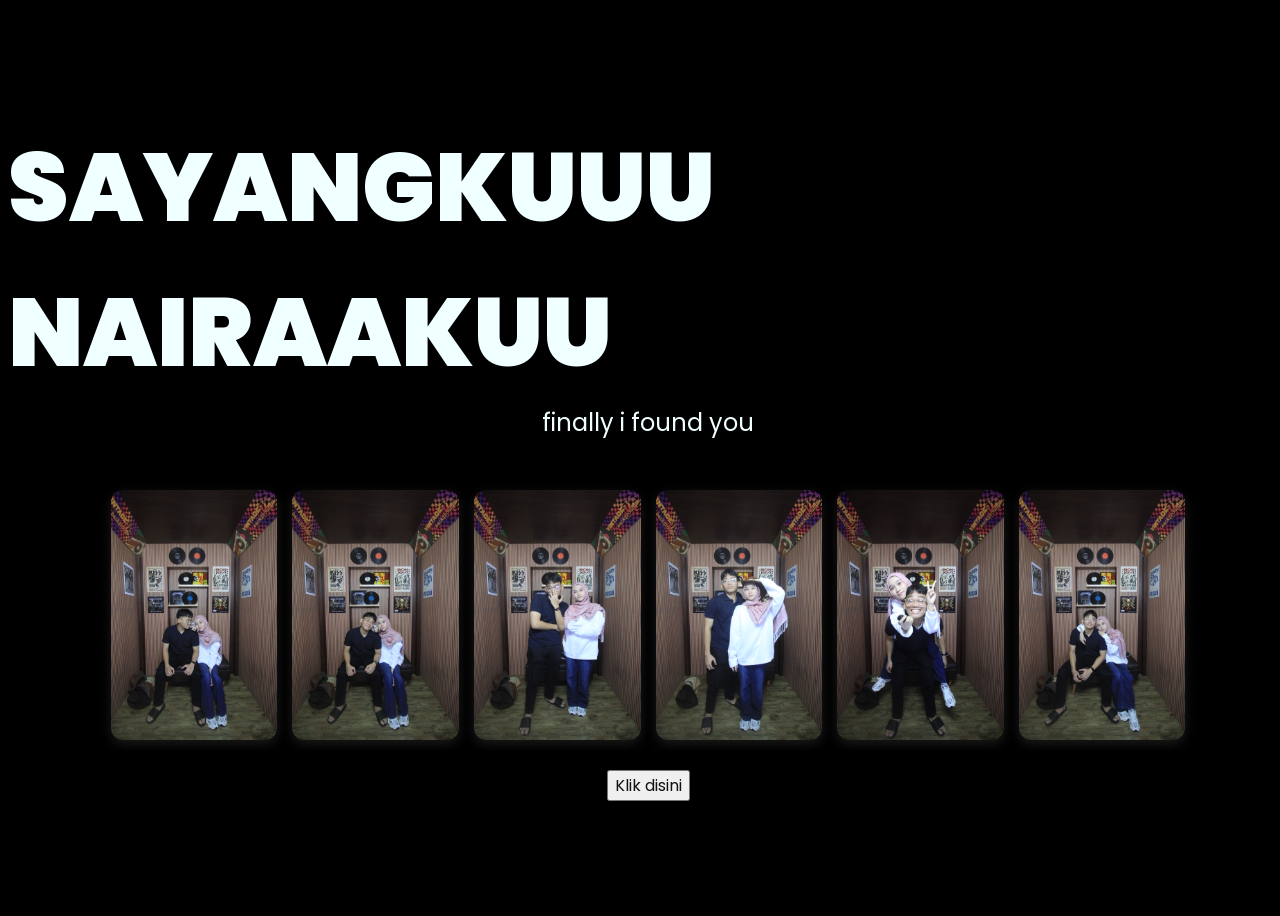
<file: index.html>
<!DOCTYPE html>
<html lang="en">
<head>
    <meta charset="UTF-8">
    <meta http-equiv="X-UA-Compatible" content="IE=edge">
    <meta name="viewport" content="width=device-width, initial-scale=1.0">
    <link rel="stylesheet" href="css/style.css">
    <link rel="icon" href="img/flowers.png" type="image/x-icon">
    <title>HAII</title>
</head>
<body>
    <div class="greetings">
    <!-- silahkan menambah kata sesuai keinginan dengan <span>text...</span -->
        <span>SAYANGKUUU NAIRAAKUU</span>
    </div>
    <div class="description">
        <span>finally i found you</span>
    </div>
    <div class="gallery">
        <img src="img/MRT 01459_1.JPG.jpeg" alt="Naira">
        <img src="img/MRT 01458_1.JPG.jpeg" alt="Naira">
        <img src="img/MRT 01453_1.JPG.jpeg" alt="Naira">
        <img src="img/MRT 01431_1.JPG.jpeg" alt="Naira">
        <img src="img/MRT 01438_1.JPG.jpeg" alt="Naira">
        <img src="img/MRT 01434_1.JPG.jpeg" alt="Naira">
    </div>
    <div class="button">
        <button>
            <a href="flower.html">Klik disini</a>
        </button>
        
    </div>
</body>
</html>
</file>
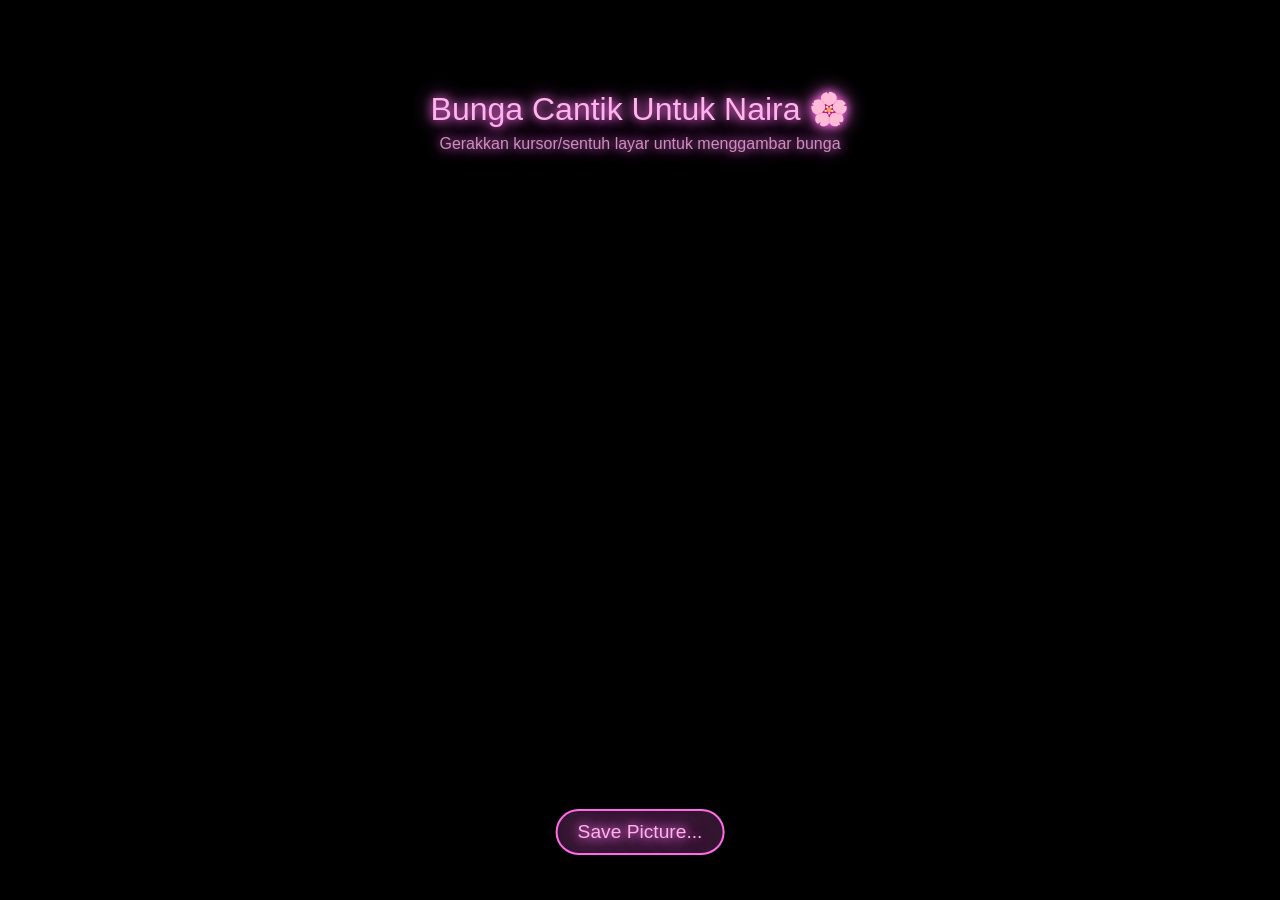
<file: flower.html>
<!DOCTYPE html>
<html lang="en" >
<head>
  <meta charset="UTF-8">
  <title>Flowers for Naira</title>
  <style>
    body, html {
        margin: 0;
        padding: 0;
        width: 100%;
        height: 100%;
        background-color: #000;
        overflow: hidden;
        font-family: 'Poppins', sans-serif;
    }
    .container {
        position: relative;
        width: 100vw;
        height: 100vh;
    }
    canvas {
        display: block;
        width: 100vw;
        height: 100vh;
    }
    .title {
        position: absolute;
        top: 10%;
        left: 50%;
        transform: translateX(-50%);
        color: #ffb3eb;
        text-shadow: 0 0 10px #ff6beb, 0 0 20px #ff6beb;
        font-size: 2rem;
        z-index: 10;
        pointer-events: none;
        animation: floatMessage 3s ease-in-out infinite;
    }
    #screenshot {
        top: auto;
        bottom: 5%;
        padding: 10px 20px;
        font-size: 1.2rem;
        background-color: rgba(255, 107, 235, 0.2);
        border: 2px solid #ff6beb;
        border-radius: 30px;
        color: #ffb3eb;
        cursor: pointer;
        pointer-events: auto;
        transition: all 0.3s;
    }
    #screenshot:hover {
        background-color: rgba(255, 107, 235, 0.5);
        box-shadow: 0 0 15px #ff6beb;
    }
    @keyframes floatMessage {
        0%, 100% {
            transform: translateX(-50%) translateY(0);
        }
        50% {
            transform: translateX(-50%) translateY(-15px);
        }
    }
  </style>

</head>
<body>
<div class="container">
    <canvas id="canvas"></canvas>
    <div class="title">Bunga Cantik Untuk Naira 🌸</div>
    <div class="title" style="top: 15%; font-size: 1rem; opacity: 0.8;">Gerakkan kursor/sentuh layar untuk menggambar bunga</div>
    <button class="title" id="screenshot" type="button">Save Picture...</button>
    <audio autoplay loop src="./Jesse Barrera & Albert Posis _Unaware_ (Official Music Video)_fUAhDL9-w1o.mp3"></audio>
</div>

<script type="x-shader/x-fragment" id="fragmentShader">
    #define PI 3.14159265359

    uniform float u_ratio;
    uniform float u_moving;
    uniform float u_stop_time;
    uniform float u_speed;
    uniform vec2 u_stop_randomizer;
    uniform float u_clean;
    uniform vec2 u_point;
    uniform sampler2D u_texture;
    varying vec2 vUv;

    float rand(vec2 n) {
        return fract(sin(dot(n, vec2(12.9898, 4.1414))) * 43758.5453);
    }
    float noise(vec2 n) {
        const vec2 d = vec2(0.0, 1.0);
        vec2 b = floor(n), f = smoothstep(vec2(0.0), vec2(1.0), fract(n));
        return mix(mix(rand(b), rand(b + d.yx), f.x), mix(rand(b + d.xy), rand(b + d.yy), f.x), f.y);
    }

    float flower_shape(vec2 _point, float _size, float _outline, float _tickniess, float _noise, float _angle_offset) {
        float random_by_uv = noise(vUv);

        float petals_thickness = .5;
        float petals_number = 5. + floor(u_stop_randomizer[0] * 4.);
        float angle_animated_offset = .7 * (random_by_uv - .5) / (.2 + 30. * u_stop_time);
        float flower_angle = atan(_point.y, _point.x) - angle_animated_offset;
        float flower_sectoral_shape = abs(sin(flower_angle * .5 * petals_number + _angle_offset)) + _tickniess * petals_thickness;

        vec2 flower_size_range = vec2(4., 18.);
        float flower_radial_shape = length(_point) * (flower_size_range[0] + flower_size_range[1] * u_stop_randomizer[0]);
        float radius_noise = sin(flower_angle * 13. + 15. * random_by_uv);
        flower_radial_shape += _noise * radius_noise;

        float flower_radius_grow = min(20000. * u_stop_time, 1.);
        flower_radius_grow = 1. / flower_radius_grow;

        float flower_shape = 1. - smoothstep(0., _size * flower_sectoral_shape, _outline * flower_radius_grow * flower_radial_shape);
        flower_shape *= (1. - u_moving);

        flower_shape *= (1. - step(1., u_stop_time));

        return flower_shape;
    }

    void main() {

        vec3 base = texture2D(u_texture, vUv).xyz;
        vec2 cursor = vUv - u_point.xy;
        cursor.x *= u_ratio;

        // ========================================
        // STEM

        vec3 stem_color = vec3(0., 2., 2.);
        float stem_radius = .005 * u_speed * u_moving;
        float stem_shape = 1. - pow(smoothstep(0., stem_radius, dot(cursor, cursor)), .03);
        vec3 stem = stem_shape * stem_color;

        // ========================================
        // FLOWER

        // flower_shape:
        // - center
        // - size coefficient
        // - bright outline width
        // - extra sectoral weight
        // - noise power
        // - angle offset

        vec3 flower_color = vec3(.7 + u_stop_randomizer[1], .8 * u_stop_randomizer[1], 2.9 + u_stop_randomizer[0] * .6);

        // Adjusting colors to be more pink/romantic based on original shader
        // Original shader produces bluish/purplish, we will leave as is because it depends on randomizer and might look good.
        // Or we can boost the red component to make it more pink:
        vec3 romantic_color = vec3(
            1.2 + u_stop_randomizer[1], 
            0.5 * u_stop_randomizer[1], 
            1.5 + u_stop_randomizer[0] * .6
        );

        vec3 flower_new = romantic_color * flower_shape(cursor, 1., .96, 1., .15, 0.);
        vec3 flower_mask = 1. - vec3(flower_shape(cursor, 1.05, 1.07, 1., .15, 0.));
        vec3 flower_mid = vec3(-.6) * flower_shape(cursor, .15, 1., 2., .1, 1.9);

        vec3 color = base * flower_mask + (flower_new + flower_mid + stem);
        color *= u_clean;
        color = clamp(color, vec3(.0, .0, .15), vec3(1., 1., .4));

        gl_FragColor = vec4(color, 1.);
    }

</script>

<script type="x-shader/x-vertex" id="vertexShader">
    varying vec2 vUv;

    void main() {
        vUv = uv;
        gl_Position = vec4(position, 1.);
    }
</script>
<!-- partial -->
  <script type="module" src="./script.js"></script>

</body>
</html>
</file>
<file: css/style.css>
@import url('https://fonts.googleapis.com/css2?family=Poppins:ital,wght@0,500;1,900&display=swap');
*{
    font-family: 'Poppins',cursive;
}
body{
    color: azure;
    width: 100%;
    min-height: 100vh;
    display: flex;
    flex-direction: column;
    align-items: center;
    justify-content: center;
    background-color: black;
}
.greetings{
    font-size: 6rem;
    font-weight: 900;
}
.greetings > span{
    animation: glow 2.5s ease-in-out infinite;
}
@keyframes glow{
    0%, 100%{
        color: #fff;
        text-shadow: 0 0 12px #39c6d6, 0 0 50px #39c6d6, 0 0 100px #39c6d6;
    }
    10%, 90%{
        color: #111;
        text-shadow: none;
    }
}
.greetings > span:nth-child(2){
    animation-delay: .2s ;
}
.greetings > span:nth-child(3){
    animation-delay: .4s ;
}
.greetings > span:nth-child(4){
    animation-delay: .6s;
}
.greetings > span:nth-child(5){
    animation-delay: .8s;
}
.greetings > span:nth-child(6){
    animation-delay: 1s ;
}
.greetings > span:nth-child(7){
    animation-delay: 1.2s ;
}
.greetings > span:nth-child(8){
    animation-delay: 1.4s;
}
.greetings > span:nth-child(9){
    animation-delay: 1.6s;
}
.greetings > span:nth-child(10){
    animation-delay: 1.8s ;
}
.greetings > span:nth-child(11){
    animation-delay: .2s ;
}
.description{
    font-size: 1.5rem;
    margin-bottom: 20px;
}

.button a{
    text-decoration: none;
    font-size: 1rem;
    color: #111;
}

.gallery {
    display: flex;
    gap: 15px;
    margin: 20px 0;
    max-width: 90vw;
    overflow-x: auto;
    padding: 10px;
    scrollbar-width: thin;
    scrollbar-color: #39c6d6 transparent;
}
.gallery::-webkit-scrollbar {
    height: 8px;
}
.gallery::-webkit-scrollbar-thumb {
    background: #39c6d6;
    border-radius: 4px;
}
.gallery img {
    height: 250px;
    border-radius: 12px;
    box-shadow: 0 4px 12px rgba(255, 255, 255, 0.1);
    object-fit: cover;
    transition: transform 0.3s;
}
.gallery img:hover {
    transform: scale(1.05);
    box-shadow: 0 6px 16px rgba(57, 198, 214, 0.4);
}

@media screen and (max-width:574px){
    .greetings{
        display: block;
        font-size: 3rem;
        font-weight: 500;
        text-align: center;
    }
    .description{
        font-size: 1rem;
    }
    
    .button a{
        font-size: .5rem;
    }

    .gallery img {
        height: 150px;
    }
}
</file>
